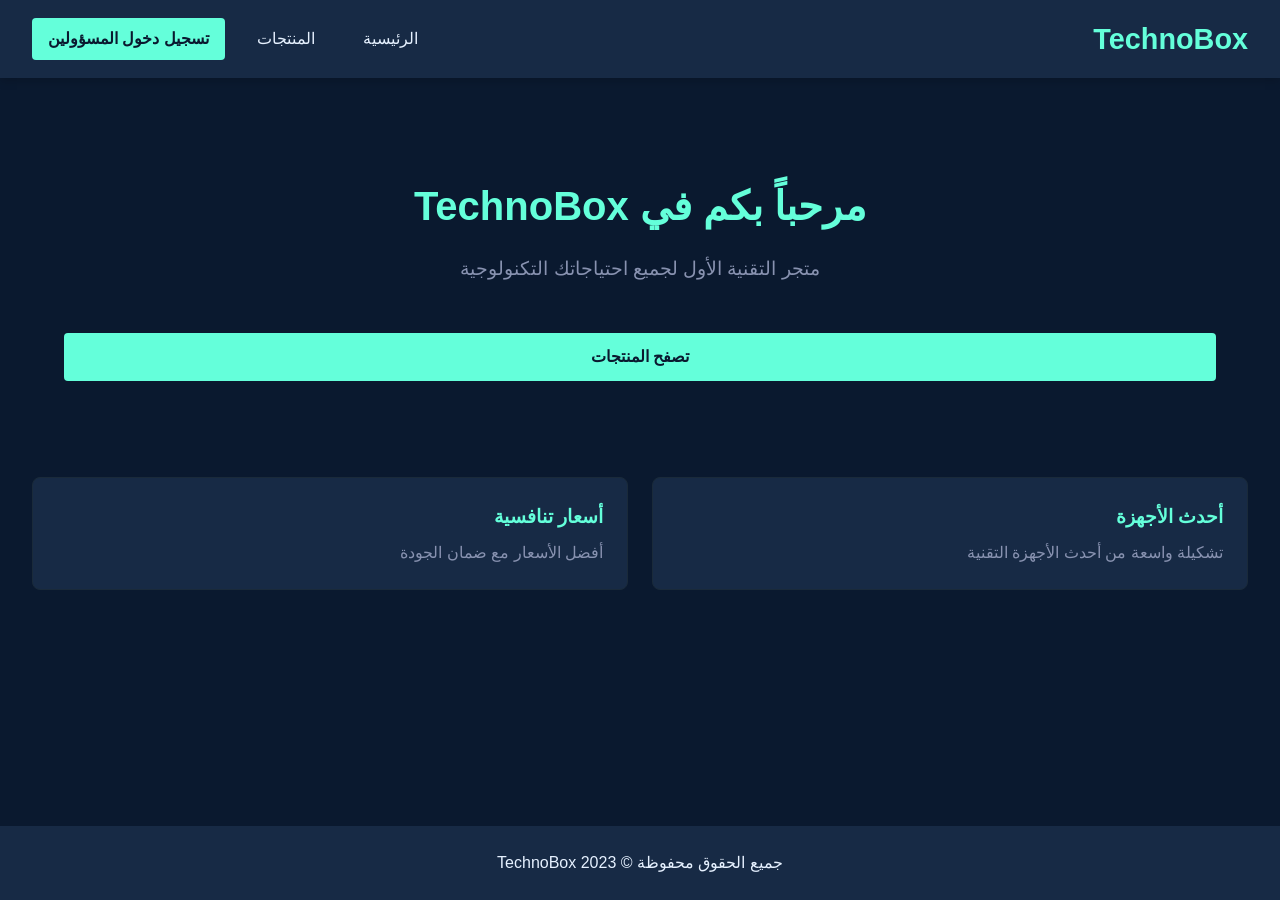
<file: index.html>
<!DOCTYPE html>
<html lang="ar" dir="rtl">
<head>
    <meta charset="UTF-8">
    <meta name="viewport" content="width=device-width, initial-scale=1.0">
    <title>TechnoBox - الرئيسية</title>
    <link rel="stylesheet" href="styles.css">
</head>
<body>
    <header>
        <div class="logo">TechnoBox</div>
        <nav>
            <a href="index.html">الرئيسية</a>
            <a href="products.html">المنتجات</a>
            <a href="login.html" class="admin-btn">تسجيل دخول المسؤولين</a>
        </nav>
    </header>

    <main>
        <section class="hero">
            <h1>مرحباً بكم في TechnoBox</h1>
            <p>متجر التقنية الأول لجميع احتياجاتك التكنولوجية</p>
            <a href="products.html" class="btn">تصفح المنتجات</a>
        </section>

        <section class="features">
            <div class="feature-card">
                <h3>أحدث الأجهزة</h3>
                <p>تشكيلة واسعة من أحدث الأجهزة التقنية</p>
            </div>
            <div class="feature-card">
                <h3>أسعار تنافسية</h3>
                <p>أفضل الأسعار مع ضمان الجودة</p>
            </div>
        </section>
    </main>

    <footer>
        <p>جميع الحقوق محفوظة &copy; 2023 TechnoBox</p>
    </footer>

    <script src="script.js"></script>
</body>
</html>
</file>
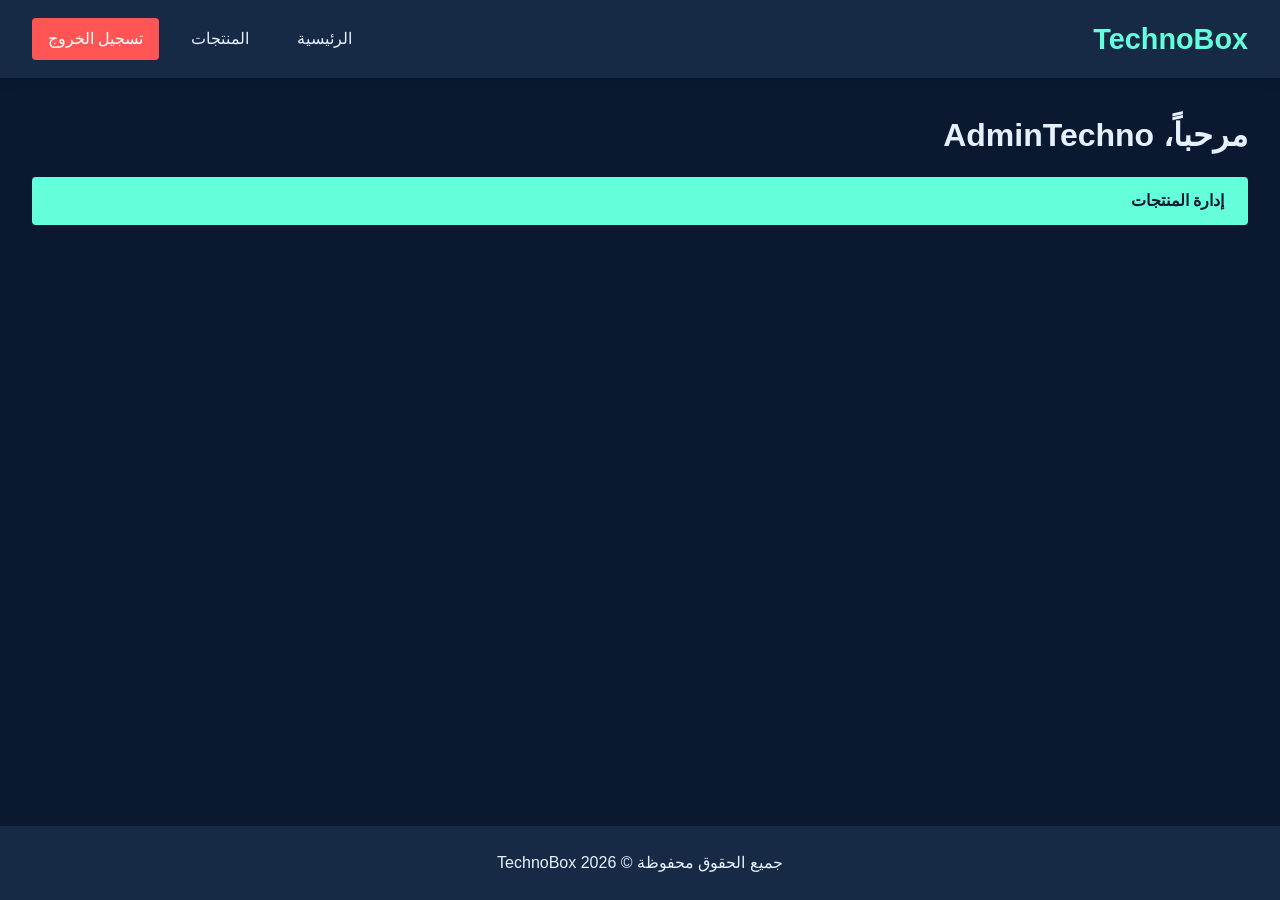
<file: admin.html>
<!DOCTYPE html>
<html lang="ar" dir="rtl">
<head>
    <meta charset="UTF-8">
    <meta name="viewport" content="width=device-width, initial-scale=1.0">
    <title>لوحة التحكم - TechnoBox</title>
    <link rel="stylesheet" href="styles.css">
</head>
<body>
    <header>
        <div class="logo">TechnoBox</div>
        <nav>
            <a href="index.html">الرئيسية</a>
            <a href="products.html">المنتجات</a>
            <a href="javascript:void(0)" onclick="logout()" class="logout-btn">تسجيل الخروج</a>
        </nav>
    </header>

    <main>
        <h1>مرحباً، AdminTechno</h1>
        <div class="admin-actions">
            <a href="edit-product.html" class="btn">إدارة المنتجات</a>
        </div>
    </main>

    <footer>
        <p>جميع الحقوق محفوظة &copy; <span id="year"></span> TechnoBox</p>
    </footer>

    <script>
        // عرض السنة الحالية في الفوتر
        document.getElementById('year').textContent = new Date().getFullYear();
    </script>
    <script src="script.js"></script>
</body>
</html>
</file>
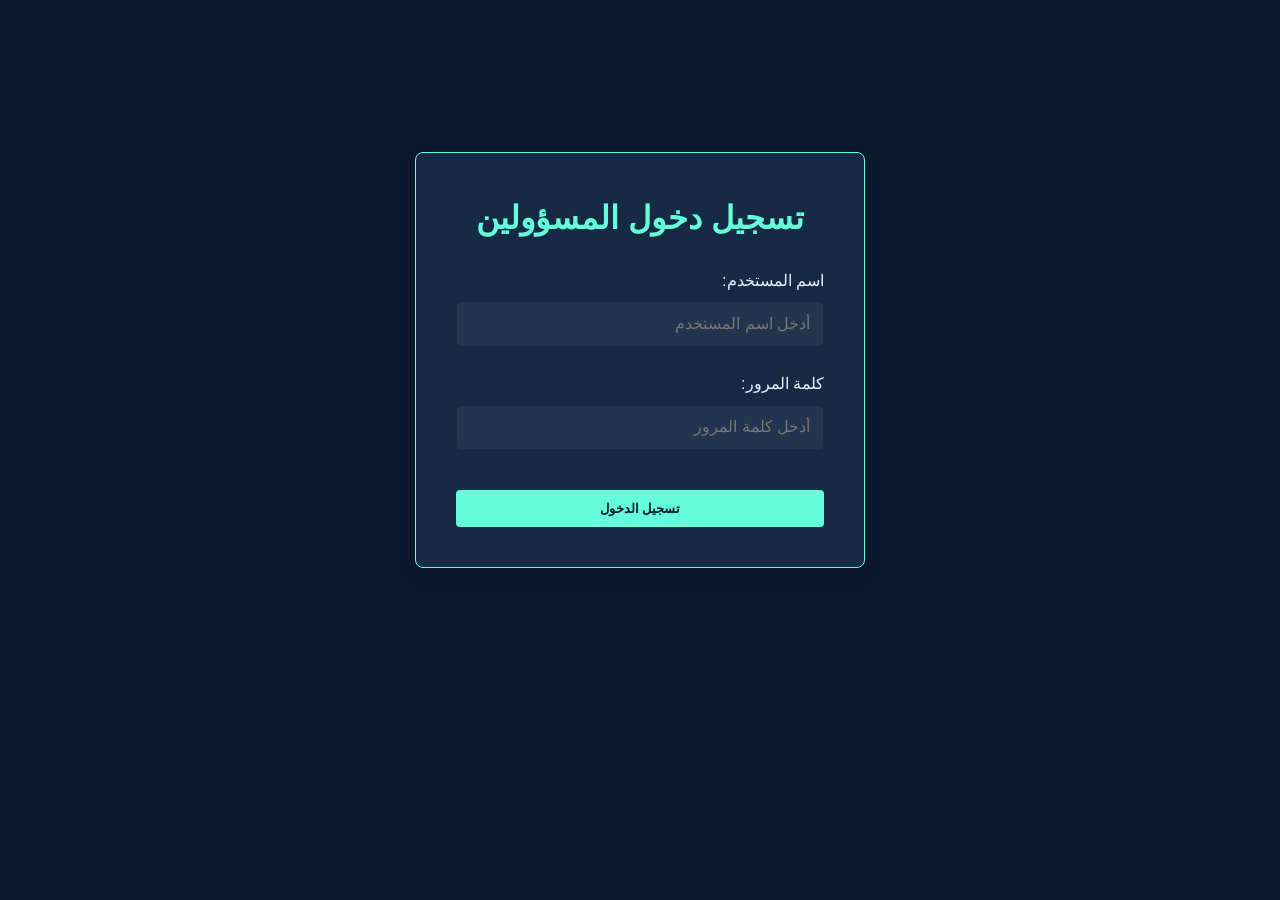
<file: edit-product.html>
<!DOCTYPE html>
<html lang="ar" dir="rtl">
<head>
    <meta charset="UTF-8">
    <meta name="viewport" content="width=device-width, initial-scale=1.0">
    <title id="pageTitle">إضافة منتج جديد - TechnoBox</title>
    <link rel="stylesheet" href="styles.css">
</head>
<body>
    <header>
        <div class="logo">TechnoBox</div>
        <nav>
            <a href="admin.html" class="btn">العودة للوحة التحكم</a>
        </nav>
    </header>

    <main>
        <h1 id="formTitle">إضافة منتج جديد</h1>
        <form id="productForm">
            <input type="hidden" id="productId">
            
            <div class="form-group">
                <label for="productName">اسم المنتج:</label>
                <input type="text" id="productName" required>
            </div>
            
            <div class="form-group">
                <label for="productDescription">وصف المنتج:</label>
                <textarea id="productDescription" required></textarea>
            </div>
            
            <div class="form-group">
                <label for="productImage">صورة المنتج:</label>
                <input type="file" id="productImage" accept="image/*">
                <img id="productImagePreview" class="image-preview">
            </div>
            
            <div class="form-group">
                <label for="productPrice">السعر (ر.س):</label>
                <input type="number" id="productPrice" required>
            </div>
            
            <div class="form-group">
                <label for="productQuantity">الكمية المتاحة:</label>
                <input type="number" id="productQuantity" required>
            </div>
            
            <div class="form-actions">
                <button type="submit" class="btn btn-save">حفظ</button>
                <button type="button" class="btn btn-cancel" onclick="window.location.href='admin.html'">إلغاء</button>
            </div>
        </form>
    </main>

    <script src="admin.js"></script>
</body>
</html>
</file>
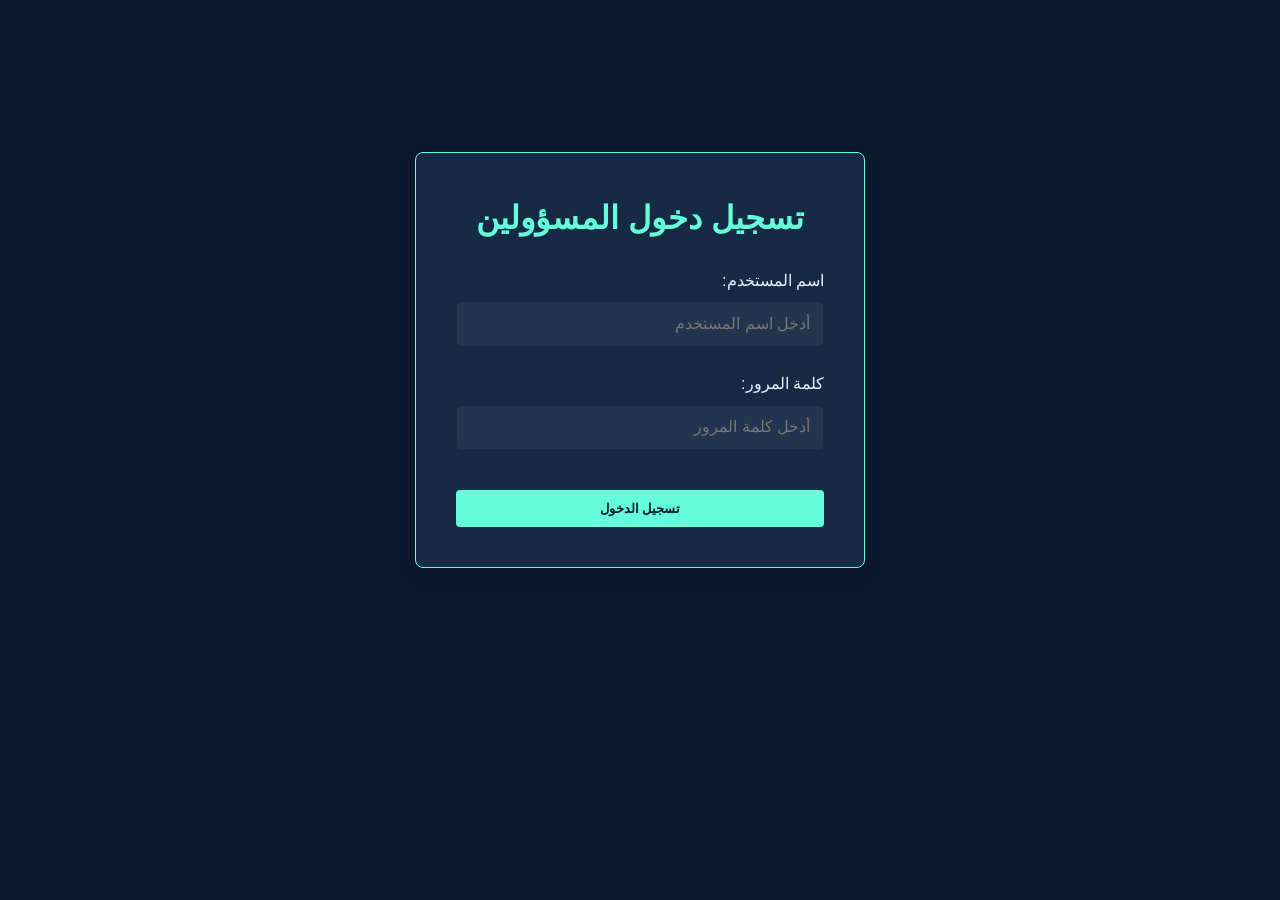
<file: login.html>
<!DOCTYPE html>
<html lang="ar" dir="rtl">
<head>
    <meta charset="UTF-8">
    <meta name="viewport" content="width=device-width, initial-scale=1.0">
    <title>تسجيل الدخول - TechnoBox</title>
    <link rel="stylesheet" href="styles.css">
</head>
<body>
    <div class="login-container">
        <div class="login-box">
            <h1>تسجيل دخول المسؤولين</h1>
            <form id="loginForm">
                <div class="form-group">
                    <label for="username">اسم المستخدم:</label>
                    <input type="text" id="username" required placeholder="أدخل اسم المستخدم">
                </div>
                <div class="form-group">
                    <label for="password">كلمة المرور:</label>
                    <input type="password" id="password" required placeholder="أدخل كلمة المرور">
                </div>
                <button type="submit" class="btn">تسجيل الدخول</button>
                <div id="loginError" class="error-message" style="display: none;"></div>
            </form>
        </div>
    </div>
    <script src="script.js"></script>
</body>
</html>
</file>
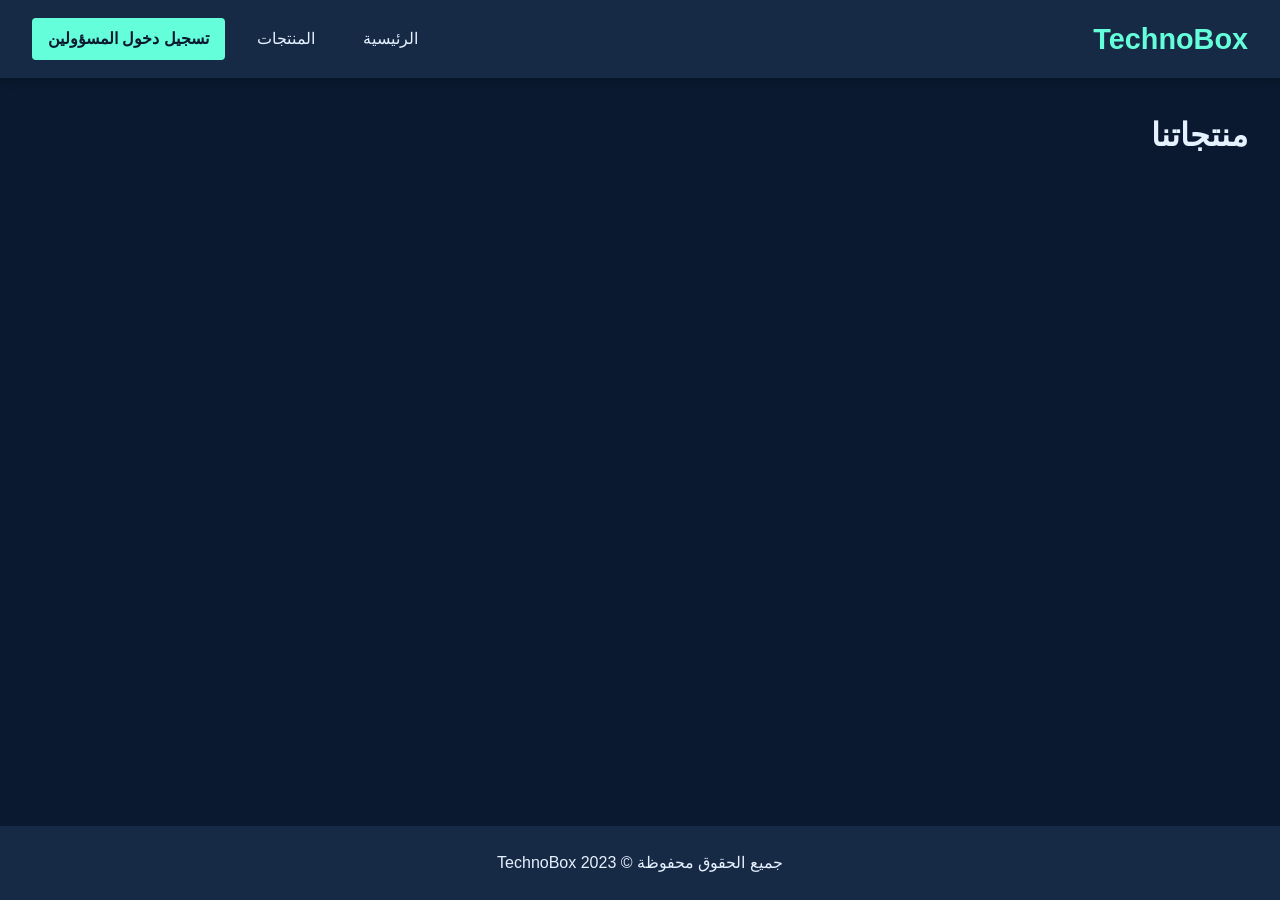
<file: products.html>
<!DOCTYPE html>
<html lang="ar" dir="rtl">
<head>
    <meta charset="UTF-8">
    <meta name="viewport" content="width=device-width, initial-scale=1.0">
    <title>المنتجات - TechnoBox</title>
    <link rel="stylesheet" href="styles.css">
</head>
<body>
    <header>
        <div class="logo">TechnoBox</div>
        <nav>
            <a href="index.html">الرئيسية</a>
            <a href="products.html">المنتجات</a>
            <a href="login.html" class="admin-btn">تسجيل دخول المسؤولين</a>
        </nav>
    </header>

    <main>
        <h1>منتجاتنا</h1>
        <div class="products-grid" id="productsContainer">
            <!-- سيتم تعبئتها بالجافاسكريبت -->
        </div>
    </main>

    <footer>
        <p>جميع الحقوق محفوظة &copy; 2023 TechnoBox</p>
    </footer>

    <script src="script.js"></script>
</body>
</html>
</file>
<file: styles.css>
:root {
    --dark-blue-1: #0a192f;
    --dark-blue-2: #172a45;
    --dark-blue-3: #1a2a3a;
    --accent-blue: #64ffda;
    --text-white: #e6f1ff;
    --text-gray: #8892b0;
    --danger: #ff5555;
    --warning: #ffb86c;
    --success: #50fa7b;
}
/* أنماط تسجيل الدخول */
.login-container {
    display: flex;
    justify-content: center;
    align-items: center;
    min-height: 100vh;
    background-color: #0a192f;
    padding: 20px;
}

.login-box {
    background-color: #172a45;
    padding: 2.5rem;
    border-radius: 8px;
    width: 100%;
    max-width: 450px;
    box-shadow: 0 5px 15px rgba(0, 0, 0, 0.3);
    border: 1px solid #64ffda;
}

.login-box h1 {
    color: #64ffda;
    text-align: center;
    margin-bottom: 1.5rem;
}

.form-group {
    margin-bottom: 1.5rem;
}

.form-group label {
    display: block;
    margin-bottom: 0.5rem;
    color: #e6f1ff;
}

.form-group input {
    width: 100%;
    padding: 0.8rem;
    border: 1px solid #1a2a3a;
    border-radius: 4px;
    background-color: rgba(255, 255, 255, 0.05);
    color: #fff;
}

.error-message {
    color: #ff5555;
    margin-top: 1rem;
    text-align: center;
    padding: 0.5rem;
}

.btn {
    background-color: #64ffda;
    color: #0a192f;
    width: 100%;
    padding: 0.8rem;
    border: none;
    border-radius: 4px;
    cursor: pointer;
    font-weight: bold;
    margin-top: 1rem;
}

.logout-btn {
    background-color: #ff5555;
    color: white;
    padding: 0.5rem 1rem;
    border-radius: 4px;
}
* {
    box-sizing: border-box;
    margin: 0;
    padding: 0;
}

body {
    font-family: 'Tajawal', 'Segoe UI', sans-serif;
    background-color: var(--dark-blue-1);
    color: var(--text-white);
    line-height: 1.6;
    min-height: 100vh;
    display: flex;
    flex-direction: column;
}

header {
    background-color: var(--dark-blue-2);
    padding: 1rem 2rem;
    display: flex;
    justify-content: space-between;
    align-items: center;
    box-shadow: 0 2px 10px rgba(0, 0, 0, 0.2);
}

.logo {
    font-size: 1.8rem;
    font-weight: bold;
    color: var(--accent-blue);
}

nav {
    display: flex;
    gap: 1rem;
}

nav a {
    color: var(--text-white);
    text-decoration: none;
    padding: 0.5rem 1rem;
    border-radius: 4px;
    transition: all 0.3s ease;
}

nav a:hover {
    background-color: var(--dark-blue-3);
}

.admin-btn {
    background-color: var(--accent-blue);
    color: var(--dark-blue-1);
    font-weight: bold;
}

.logout-btn {
    background-color: var(--danger);
}

main {
    flex: 1;
    padding: 2rem;
}

.hero {
    text-align: center;
    padding: 4rem 2rem;
    background: linear-gradient(rgba(10, 25, 47, 0.8), rgba(10, 25, 47, 0.9));
    border-radius: 8px;
    margin-bottom: 2rem;
}

.hero h1 {
    font-size: 2.5rem;
    margin-bottom: 1rem;
    color: var(--accent-blue);
}

.hero p {
    font-size: 1.2rem;
    margin-bottom: 2rem;
    color: var(--text-gray);
}

.features {
    display: grid;
    grid-template-columns: repeat(auto-fit, minmax(300px, 1fr));
    gap: 1.5rem;
}

.feature-card {
    background-color: var(--dark-blue-2);
    padding: 1.5rem;
    border-radius: 8px;
    border: 1px solid var(--dark-blue-3);
}

.feature-card h3 {
    color: var(--accent-blue);
    margin-bottom: 0.5rem;
}

.feature-card p {
    color: var(--text-gray);
}

.products-grid {
    display: grid;
    grid-template-columns: repeat(auto-fill, minmax(280px, 1fr));
    gap: 1.5rem;
    padding: 1rem 0;
}

.product-card {
    background-color: var(--dark-blue-2);
    border-radius: 8px;
    padding: 1.5rem;
    box-shadow: 0 4px 8px rgba(0, 0, 0, 0.1);
    transition: transform 0.3s ease;
    position: relative;
}

.product-card:hover {
    transform: translateY(-5px);
    box-shadow: 0 6px 12px rgba(0, 0, 0, 0.15);
}

.product-card img {
    width: 100%;
    height: 200px;
    object-fit: cover;
    border-radius: 4px;
    margin-bottom: 1rem;
}

.product-card h3 {
    margin: 0.5rem 0;
    color: var(--accent-blue);
}

.product-card p {
    margin: 0.3rem 0;
    color: var(--text-gray);
}

.out-of-stock-badge {
    position: absolute;
    top: 15px;
    left: 15px;
    background-color: var(--danger);
    color: white;
    padding: 0.3rem 0.8rem;
    border-radius: 4px;
    font-weight: bold;
}

.btn {
    display: inline-block;
    background-color: var(--accent-blue);
    color: var(--dark-blue-1);
    padding: 0.7rem 1.5rem;
    border-radius: 4px;
    text-decoration: none;
    font-weight: bold;
    margin-top: 1rem;
    border: none;
    cursor: pointer;
    transition: all 0.3s ease;
}

.btn:hover {
    opacity: 0.9;
    transform: translateY(-2px);
}

.btn-secondary {
    background-color: var(--dark-blue-3);
    color: var(--text-white);
}

.btn-danger {
    background-color: var(--danger);
}

.btn-warning {
    background-color: var(--warning);
    color: var(--dark-blue-1);
}

.login-container {
    display: flex;
    justify-content: center;
    align-items: center;
    min-height: 80vh;
    padding: 2rem;
}

.login-box {
    background-color: var(--dark-blue-2);
    padding: 2.5rem;
    border-radius: 8px;
    box-shadow: 0 8px 16px rgba(0, 0, 0, 0.2);
    width: 100%;
    max-width: 450px;
}

.login-box h1 {
    text-align: center;
    margin-bottom: 1.5rem;
    color: var(--accent-blue);
}

.form-group {
    margin-bottom: 1.5rem;
}

.form-group label {
    display: block;
    margin-bottom: 0.5rem;
    color: var(--text-white);
}

.form-group input {
    width: 100%;
    padding: 0.8rem;
    border: 1px solid var(--dark-blue-3);
    border-radius: 4px;
    background-color: rgba(255, 255, 255, 0.05);
    color: var(--text-white);
    font-size: 1rem;
}

.form-group input:focus {
    outline: none;
    border-color: var(--accent-blue);
}

.error-message {
    color: var(--danger);
    margin-top: 1rem;
    text-align: center;
}

.modal {
    display: none;
    position: fixed;
    top: 0;
    left: 0;
    width: 100%;
    height: 100%;
    background-color: rgba(0, 0, 0, 0.7);
    z-index: 1000;
}

.modal-content {
    background-color: var(--dark-blue-2);
    margin: 10% auto;
    padding: 2rem;
    border-radius: 8px;
    width: 90%;
    max-width: 500px;
}

.modal-actions {
    display: flex;
    justify-content: flex-end;
    gap: 1rem;
    margin-top: 1.5rem;
}

footer {
    background-color: var(--dark-blue-2);
    padding: 1.5rem;
    text-align: center;
    margin-top: auto;
}

#productImagePreview {
    max-width: 200px;
    max-height: 200px;
    display: block;
    margin-top: 1rem;
    border-radius: 4px;
}

@media (max-width: 768px) {
    header {
        flex-direction: column;
        padding: 1rem;
    }
    
    nav {
        margin-top: 1rem;
        flex-wrap: wrap;
        justify-content: center;
    }
    
    .hero {
        padding: 2rem 1rem;
    }
    
    .products-grid {
        grid-template-columns: 1fr;
    }
}
</file>
